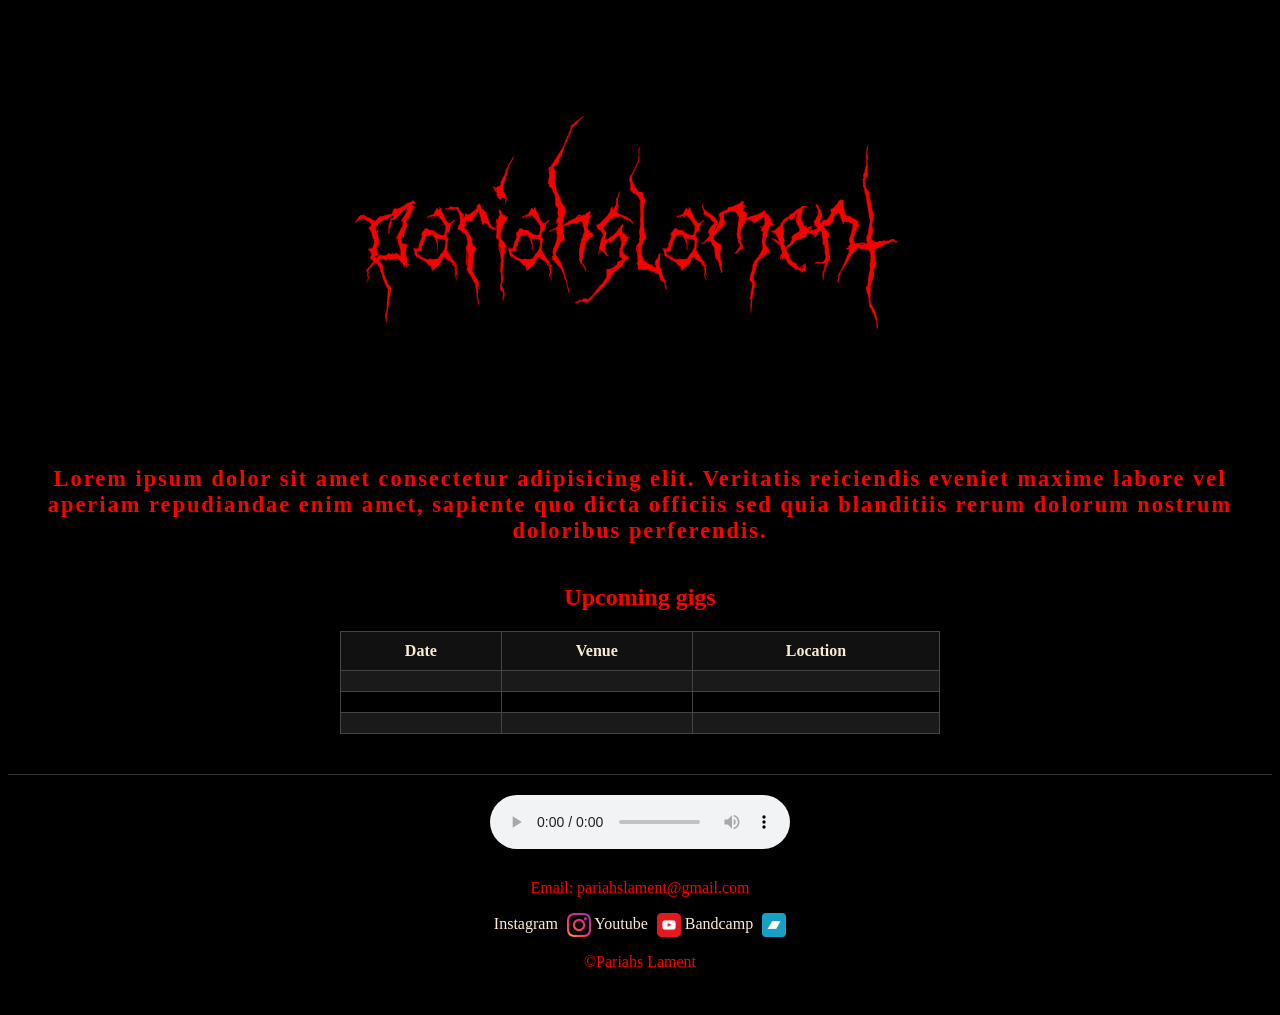
<file: index.html>
<!DOCTYPE html>
<html lang="en">
<head>
    <meta charset="UTF-8">
    <meta name="viewport" content="width=device-width, initial-scale=1.0">
    <title>Band Page</title>
    <link rel="stylesheet" href="band.css">
</head>
<body>
    <header>
        <img src="band_assets/trans.png" alt="Pariahs Lament logo" class="logo">
    </header>

    <nav></nav>

    <main>
        <h1 class="hero">
            Lorem ipsum dolor sit amet consectetur adipisicing elit. Veritatis reiciendis eveniet maxime labore vel aperiam repudiandae enim amet, sapiente quo dicta officiis sed quia blanditiis rerum dolorum nostrum doloribus perferendis.
        </h1>
    </main>
    <section class="gigs">
        <h2>Upcoming gigs</h2>

        <table class="gig-table">
            <tr>
                <th>Date</th>
                <th>Venue</th>
                <th>Location</th>
            </tr>

            <tr>
                <td></td>
                <td></td>
                <td></td>
            </tr>

            <tr>
                <td></td>
                <td></td>
                <td></td>
            </tr>

            <tr>
                <td></td>
                <td></td>
                <td></td>
            </tr>
        </table>
    </section>

    <footer>
        <audio controls class="footer-audio">
            <source src="" type="audio mpeg">
        </audio>

        <p>Email: pariahslament@gmail.com</p>

        <div class="footer-socials">
            <a href="https://www.instagram.com" target="_blank">Instagram</a>
            <img src="band_assets/instalogo.png" alt="Instagram" class="social-icon">

            <a href="https://www.youtube.com" target="_blank">Youtube</a>
            <img src="band_assets/ytlogo - Copy.png" alt="Youtube" class="social-icon">

            <a href="https://bandcamp.com" target="_blank">Bandcamp</a>
            <img src="band_assets/bandcamp.png" alt="Bandcamp"class="social-icon">
        </div>
        <p>&copy;Pariahs Lament</p>
    </footer>
    
</body>
</html>
</file>
<file: band.css>
body{
    background: black;
    color: red;
}
.logo{
    display: block;
    margin: auto;
    animation: fade 4s ease-in-out infinite;
}
@keyframes fade{
    0% {opacity: 0;}
    50% { opacity: 1;}
    100% { opacity: 0;}
}
.hero {
    text-align: center;
    margin-top: 20px;
    font-size: 1.4rem;
    letter-spacing: 2px;
}
footer {
    text-align: center;
    padding: 20px;
    margin-top: 40px;
    border-top: 1px solid #333;
}
footer a {
    color: antiquewhite;
    text-decoration: none;
}
footer a:hover {
    color:antiquewhite
}
.footer-audio{
    margin-bottom: 10px;
}
.gigs {
    text-align: center;
    margin: 40px;
}
.gig-table {
    margin: 0 auto;
    border-collapse: collapse;
    width: 80%;
    max-width: 600px;
    color: antiquewhite;
}
.gig-table th,
.gig-table td {
    border: 1px solid #444;
    padding: 10px;
}
.gig-table th {
    background: #111;
    font-weight: bold;
}
.gig-table tr:nth-child(even) {
    background: #1a1a1a;
}
.social-icon{
    width: 24px;
    height: 24px;
    vertical-align: middle;
    margin-left: 5px;
}
@media screen and (max-width:600px){
    .logo{
        max-width: 300px;
        min-width: 180px;
        width: 85%;
        height: auto;
        margin: 20px auto;
        display: block;
    }
    .hero{
        font-size: 1.1rem;
        margin: 20px 10px;
    }
    .gigs h2{
        text-align: center;
        margin: 20px 0;
        padding: 0;
    }
    .gig-table{
        width: 100%;
        margin: 0 auto;
        text-align: center;
    }
    .gig-table th,
    .gig-table td {
        padding: 8px;
        text-align: center;
    }
    .gigs{
        margin: 20px 10px;
    }
    .social-icon{
        width: 20px;
        height: 20px;
        margin-left: 3px;
    }
}
</file>
